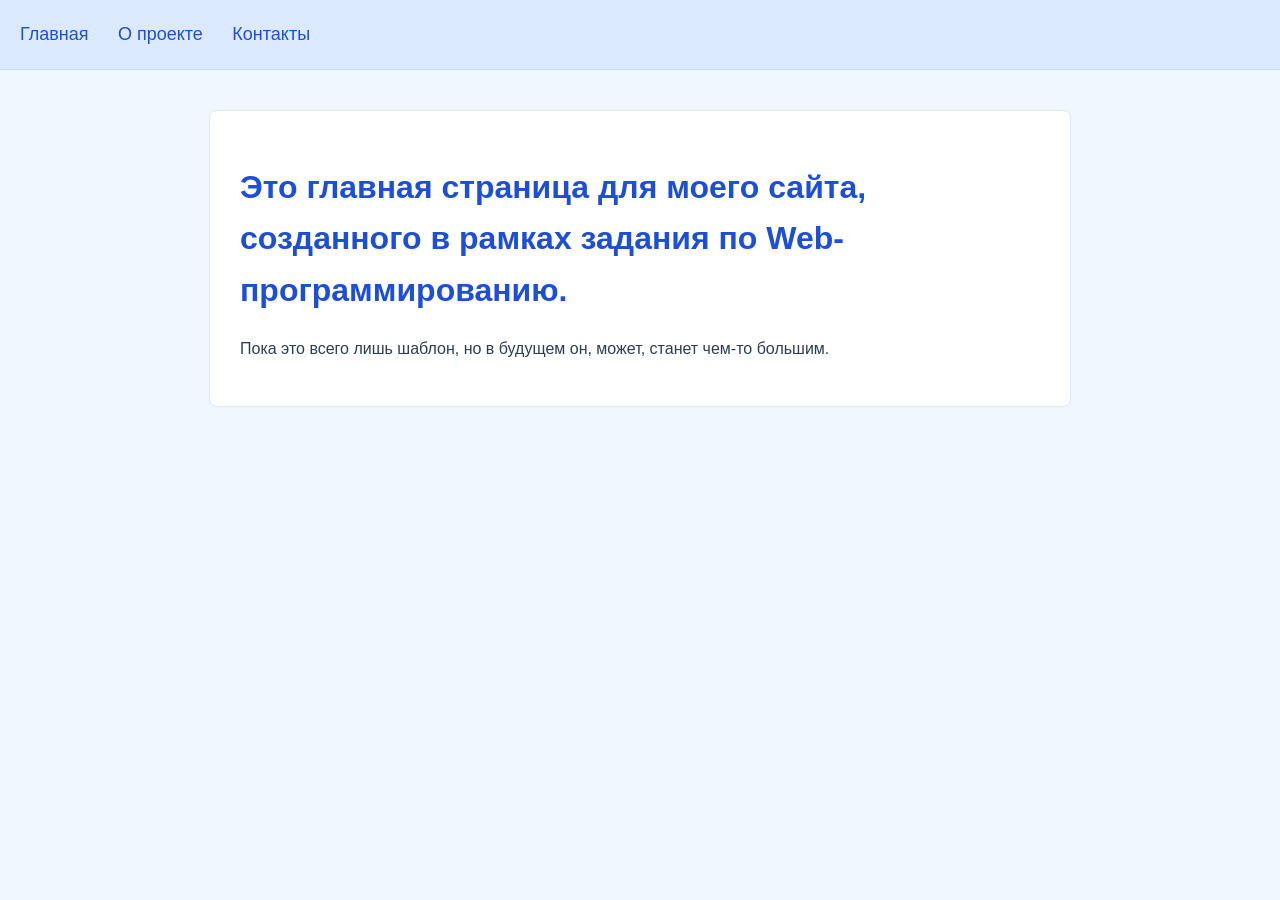
<file: index.html>
<!DOCTYPE html>
<html lang="ru">
<head>
    <meta charset="UTF-8">
    <meta name="viewport" content="width=device-width, initial-scale=1.0">
    <title>Главная</title>
    <link rel="stylesheet" href="style.css">
</head>
<body>
    <header>
        <nav>
            <a href="index.html">Главная</a>
            <a href="about.html">О проекте</a>
            <a href="contacts.html">Контакты</a>
        </nav>
    </header>
    <main>
        <h1>Это главная страница для моего сайта, созданного в рамках задания по Web-программированию.</h1>
        <p>Пока это всего лишь шаблон, но в будущем он, может, станет чем-то большим.</p>
    </main>
</body>
</html>
</file>
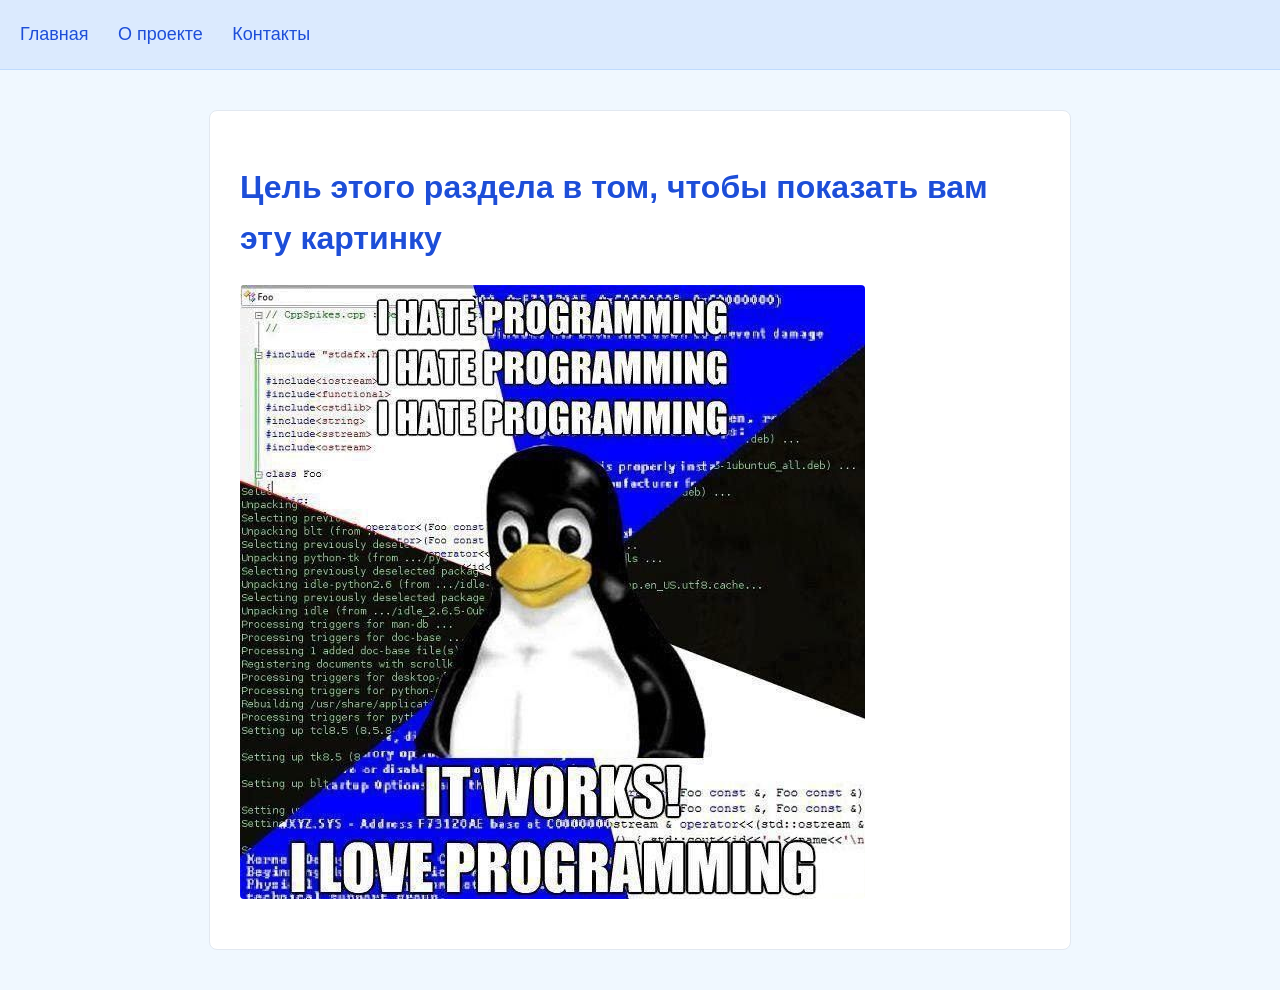
<file: about.html>
<!DOCTYPE html>
<html lang="ru">
<head>
    <meta charset="UTF-8">
    <meta name="viewport" content="width=device-width, initial-scale=1.0">
    <title>О проекте</title>
    <link rel="stylesheet" href="style.css">
</head>
<body>
    <header>
        <nav>
            <a href="index.html">Главная</a>
            <a href="about.html">О проекте</a>
            <a href="contacts.html">Контакты</a>
        </nav>
    </header>
    <main>
        <h1>Цель этого раздела в том, чтобы показать вам эту картинку</h1>
        <img src="image.jpg" alt="Прямые кадры с попыток настроить текстовые блоки">
    </main>
</body>
</html>
</file>
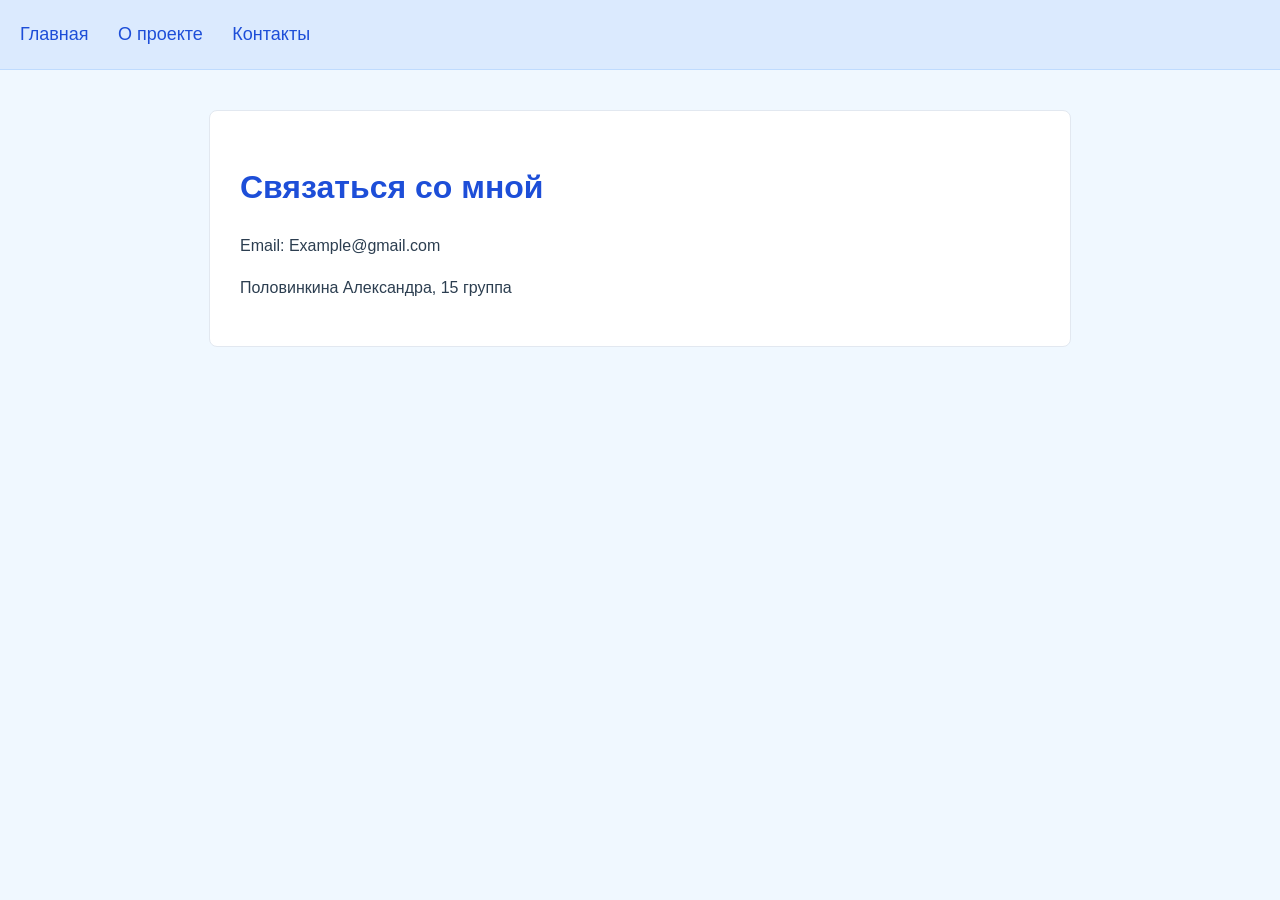
<file: contacts.html>
<!DOCTYPE html>
<html lang="ru">
<head>
    <meta charset="UTF-8">
    <meta name="viewport" content="width=device-width, initial-scale=1.0">
    <title>Контакты</title>
    <link rel="stylesheet" href="style.css">
</head>
<body>
    <header>
        <nav>
            <a href="index.html">Главная</a>
            <a href="about.html">О проекте</a>
            <a href="contacts.html">Контакты</a>
        </nav>
    </header>
    <main>
        <h1>Связаться со мной</h1>
        <p>Email: Example@gmail.com</p>
        <p>Половинкина Александра, 15 группа</p>
    </main>
</body>
</html>
</file>
<file: style.css>
body {
    font-family: Arial, Helvetica, sans-serif;
    background-color: #f0f8ff;
    color: #2c3e50;
    line-height: 1.6;
    margin: 0;
    padding: 0;
}

header {
    background-color: #dbeafe;
    padding: 20px;
    border-bottom: 1px solid #bfdbfe;
}

nav a {
    text-decoration: none;
    color: #1d4ed8; 
    margin-right: 25px;
    font-size: 18px;
    font-weight: 500;
    transition: color 0.2s ease;
}

main {
    max-width: 800px;
    margin: 40px auto;
    padding: 30px;
    background-color: #ffffff; 
    border-radius: 8px;
    border: 1px solid #e2e8f0;
}

h1 {
    font-size: 32px;
    font-weight: bold;
    margin-bottom: 20px;
    color: #1d4ed8; 
}

p {
    font-size: 16px;
    margin-bottom: 15px;
}

img {
    max-width: 100%;
    height: auto;
    display: block;
    margin: 20px 0;
    border-radius: 4px;
}
</file>
